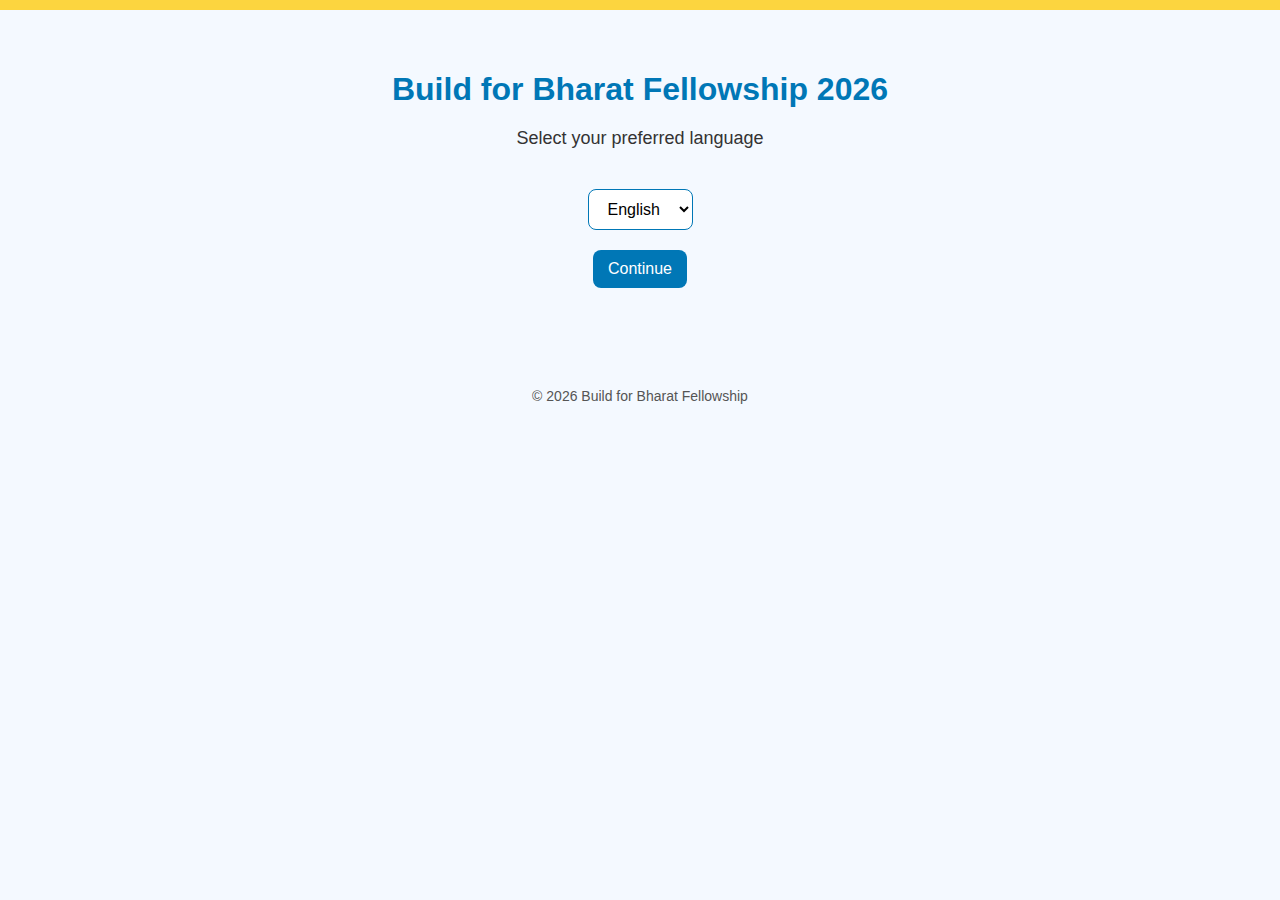
<file: index.html>
<!DOCTYPE html>
<html lang="en">
<head>
  <meta charset="UTF-8">
  <meta name="viewport" content="width=device-width, initial-scale=1.0">
  <title>Bharat Fellowship App</title>
  <style>
    body {
      font-family: 'Poppins', sans-serif;
      margin: 0;
      background-color: #f4f9ff;
      color: #333;
      text-align: center;
    }

    /* Yellow bar */
    .top-bar {
      background-color: #fcd53f;
      height: 10px;
      width: 100%;
    }

    .container {
      padding: 40px 20px;
    }

    h1 {
      color: #0077b6;
      margin-bottom: 20px;
    }

    p {
      font-size: 18px;
      margin-bottom: 30px;
    }

    select, button {
      padding: 10px 15px;
      font-size: 16px;
      margin: 10px;
      border-radius: 8px;
      border: 1px solid #0077b6;
      background-color: white;
      cursor: pointer;
    }

    button {
      background-color: #0077b6;
      color: white;
      border: none;
    }

    button:hover {
      background-color: #005f8a;
    }

    footer {
      margin-top: 50px;
      font-size: 14px;
      color: #555;
    }
  </style>
</head>
<body>

  <div class="top-bar"></div>

  <div class="container" id="page1">
    <h1 id="title">Build for Bharat Fellowship 2026</h1>
    <p id="subtitle">Select your preferred language</p>

    <select id="language">
      <option value="english">English</option>
      <option value="tamil">தமிழ்</option>
    </select>
    <br>
    <button onclick="goToPage2()">Continue</button>
  </div>

  <div class="container" id="page2" style="display:none;">
    <h1 id="appTitle">App Name: Smart District Connect</h1>
    <p id="districtText">Select your District</p>
    <select id="district">
      <option value="">-- Choose District --</option>
      <option value="Chennai">Chennai</option>
      <option value="Salem">Salem</option>
      <option value="Coimbatore">Coimbatore</option>
      <option value="Madurai">Madurai</option>
      <option value="Trichy">Trichy</option>
    </select>
    <br>
    <button onclick="autoDetect()">Auto Detect Location</button>
    <br>
    <button onclick="finishPage()">Continue</button>
  </div>

  <div class="container" id="page3" style="display:none;">
    <h1 id="finalMessage">Designed & Developed by Blessy Golda</h1>
    <p>For Build for Bharat Fellowship 2026<br>
    (Only for the selected district)</p>
  </div>

  <footer>© 2026 Build for Bharat Fellowship</footer>

  <script>
    let currentLang = 'english';

    function goToPage2() {
      currentLang = document.getElementById('language').value;
      document.getElementById('page1').style.display = 'none';
      document.getElementById('page2').style.display = 'block';
      changeLanguage(currentLang);
    }

    function changeLanguage(lang) {
      if (lang === 'tamil') {
        document.getElementById('title').innerText = "பில்ட் ஃபார் பாரத் ஃபெல்லோஷிப் 2026";
        document.getElementById('subtitle').innerText = "உங்கள் மொழியை தேர்ந்தெடுக்கவும்";
        document.getElementById('appTitle').innerText = "ஆப் பெயர்: ஸ்மார்ட் டிஸ்ட்ரிக்ட் கனெக்ட்";
        document.getElementById('districtText').innerText = "உங்கள் மாவட்டத்தை தேர்ந்தெடுக்கவும்";
        document.querySelectorAll('button')[0].innerText = "தொடர்க";
        document.querySelectorAll('button')[1].innerText = "இடத்தை தானாக கண்டறி";
        document.querySelectorAll('button')[2].innerText = "தொடர்க";
      } else {
        document.getElementById('title').innerText = "Build for Bharat Fellowship 2026";
        document.getElementById('subtitle').innerText = "Select your preferred language";
        document.getElementById('appTitle').innerText = "App Name: Smart District Connect";
        document.getElementById('districtText').innerText = "Select your District";
        document.querySelectorAll('button')[0].innerText = "Continue";
        document.querySelectorAll('button')[1].innerText = "Auto Detect Location";
        document.querySelectorAll('button')[2].innerText = "Continue";
      }
    }

    function autoDetect() {
      alert("Auto-detecting location...");
    }

    function finishPage() {
      document.getElementById('page2').style.display = 'none';
      document.getElementById('page3').style.display = 'block';
    }
  </script>

</body>
</html>
</file>
